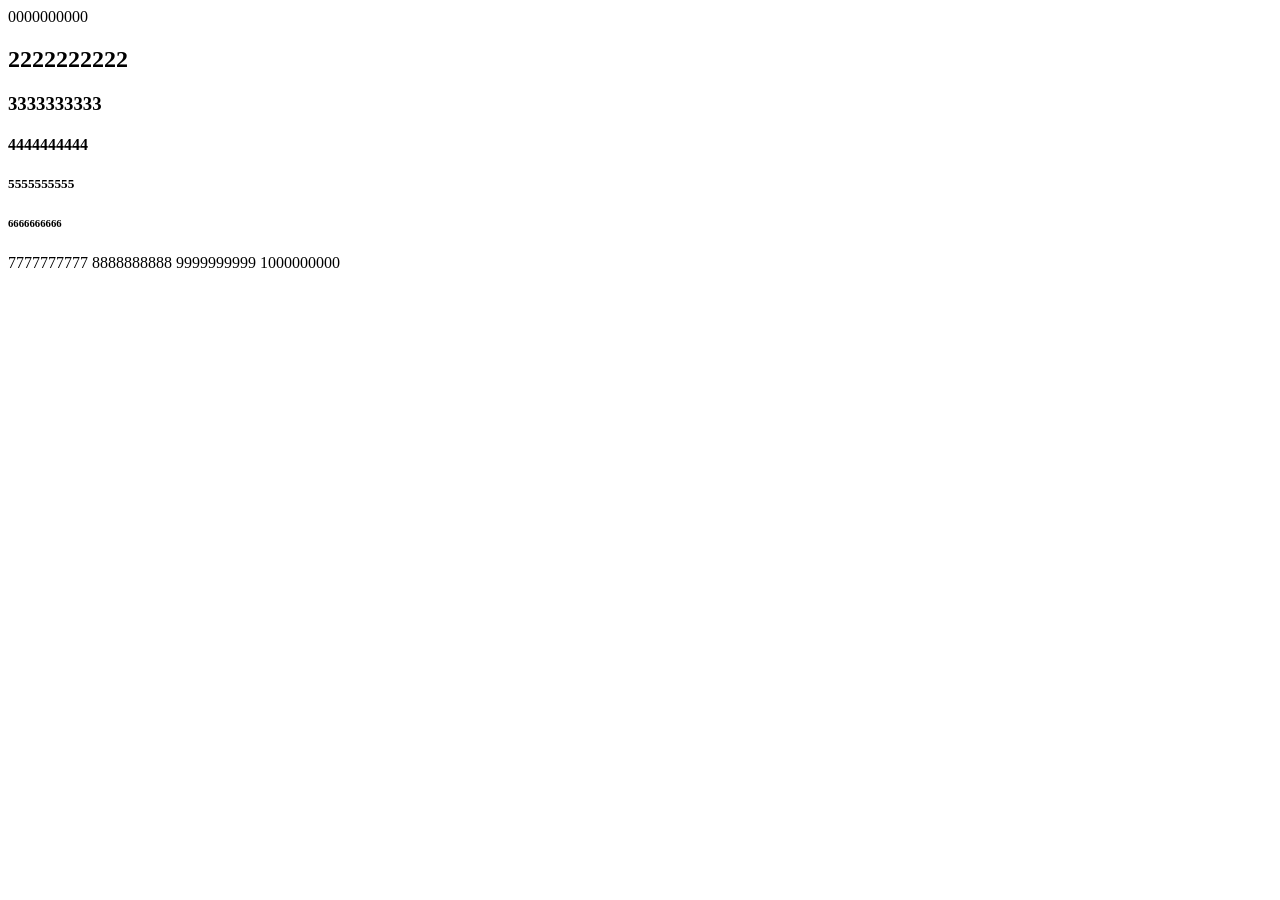
<file: 1234567890.html>
<!DOCTYPE html>
<html lang="en">
<head>
    <meta charset="UTF-8">
    <meta name="viewport" content="width=device-width, initial-scale=1.0">
    <title>99999999999999999999999999999999999999999999999999999999999999999999999999999999999999999999999999999999999999999999999999999999999999999999999999999999999999999999999999999999</title>
</head>
<body>
    <h0>0000000000</h0>
    <h2>2222222222</h2>
    <h3>3333333333</h3>
    <h4>4444444444</h4>
    <h5>5555555555</h5>
    <h6>6666666666</h6>
    <h7>7777777777</h7>
    <h8>8888888888</h8>
    <h9>9999999999</h9>
    <h10>1000000000</h10>
</body>
</html>
</file>
